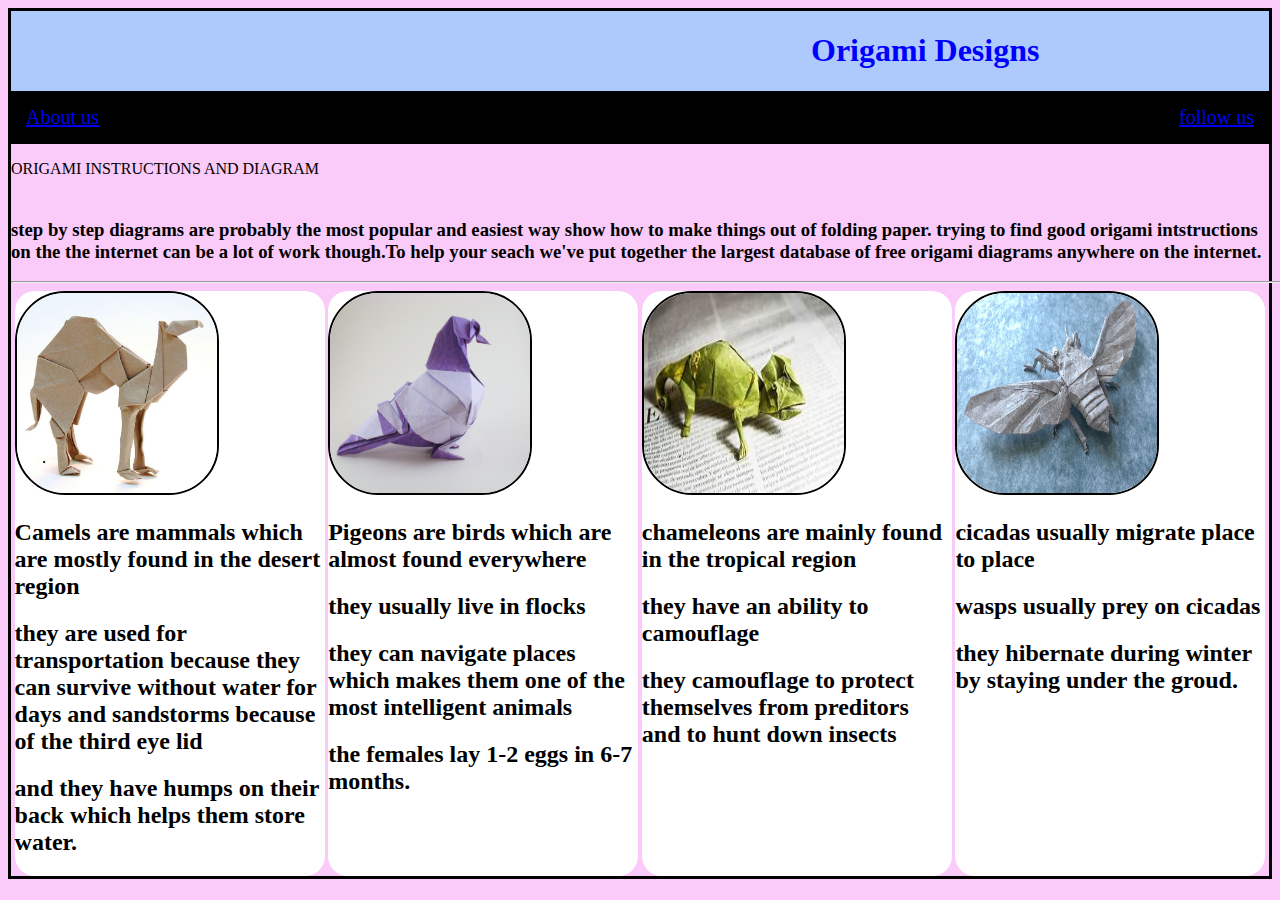
<file: index.html>
<!DOCTYPE html>
<html>
    <head>
        <title>Origami Designs </title>
        
        <link rel="stylesheet"
     type="text/css" 
     href="style.css"/>
    </head>
    </head>
    <body>
      <div class="header">
        <h1>Origami Designs</h1>
      </div>
      <div><a href="#"></a></div>
           <div class="menu">
            <a href="aboutUs.html">About us</a>
            <a href="followUs.html">follow us</a>
           </div>

           <div class="bodyImg">
             <p>
               ORIGAMI INSTRUCTIONS AND DIAGRAM
             </p>
             <h3><br>
               step by step diagrams are probably the most popular and easiest way show how to make things out of folding paper.
               trying to find good origami intstructions on the the internet can be a lot of work though.To help your seach we've
               put together the largest database of free origami diagrams anywhere on the internet.

             </h3>
           </div>
           
          <hr width=1980px>
          <div class="grid">
          <div class="item">
         <a href="https://origami.me/camel/">
          <img src="camel.jpg"width=200px height=200px > </a>
          <p><h2>Camels are mammals which are mostly found in the desert region</h2></p>
          <p><h2>they are used for transportation because they can survive without water for days and sandstorms because of the third eye lid</h2></p>  
          <p><h2>and they have humps on their back which helps them store water.</h2></p>
        </div>
        <div class="item">
         <a href="https://origami.me/pigeon/"> 
            <img src="pigeon.jpg"width=200px height=200px > </a>
           <p><h2>Pigeons are birds which are almost found everywhere</h2></p>
           <p><h2>they usually live in flocks</h2></p>
           <p><h2>they can navigate places which makes them one of the most intelligent animals</h2></p>
           <p><h2>the females lay 1-2 eggs in 6-7 months.</h2></p>
         </div>
         <div class="item">
         <a href="http://origami.me/chameleon/">
          <img src="th.jpg"width=200px height="200px"></a>
         <p><h2>chameleons are mainly found in the tropical region</h2></p>  
         <p><h2>they have an ability to camouflage</h2></p>
         <p><h2>they camouflage to protect themselves from preditors and to hunt down insects </h2></p>
        </div>
         <div class="item">
           <div class="item">
         <a href="http://origami.me/flying-cicada/">
         <img src="cicada.jpg"width=200px height="200px"></a>
        </div>
         <p><h2>cicadas usually migrate place to place</h2></p>
         <p><h2>wasps usually prey on cicadas</h2></p>
         <p><h2>they hibernate during winter by staying under the groud.</h2></p>
        </div>
      </div>
         
    </body>
</html>
</file>
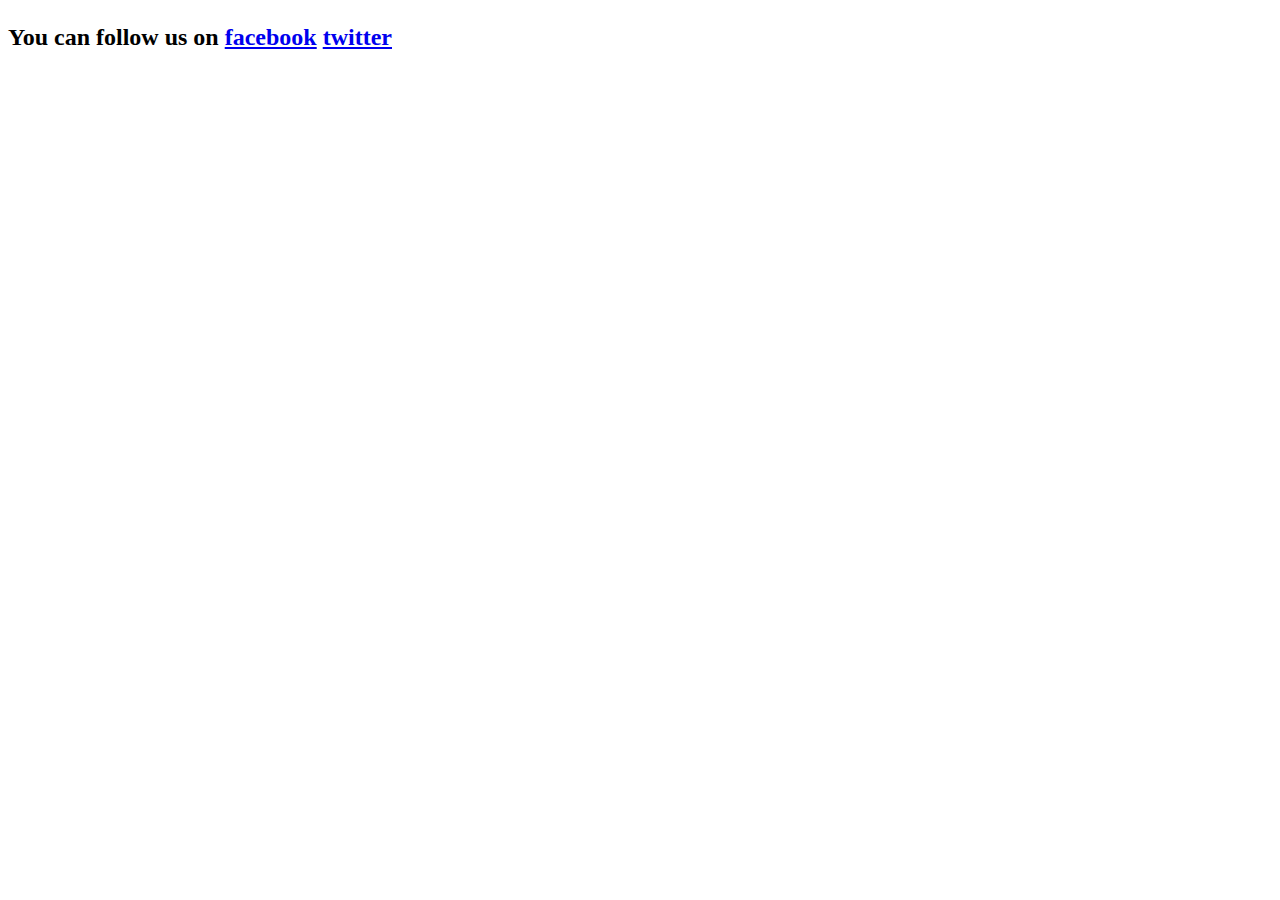
<file: followUs.html>
<!DOCTYPE html>
<html>
    <body>
        <h2><p>You can follow us on
            <a href ="https://www.facebook.com/">facebook</a>
            <a href ="https://twitter.com/">twitter</a>
        </p></h2>
    </body>
</html>
</file>
<file: style.css>
h1{
 color:blue
 }
 hr{
     color: #000000;
 }
 
 .header{
     background-color: rgb(174, 202, 253);
     display: flex;
     justify-content: space-between;
     padding-left: 800px;

 }
 .item{
     border-radius: 20px;
     background-color: white;
     width: 310px;
     font-family: fantasy;
     

 }
 .grid{
     display: flex;
     flex-wrap: wrap;
     justify-content: space-evenly;
 }

 .grid img{
 border: 2px solid black;
 border-radius: 50px;

 }
 .menu{
     display:flex;
     justify-content: space-between;
     background-color:rgb(00,00,00);
     padding:15px;
     font-size: 20px;
     font-weight: 400;
     color: #ffffff;
 }
 body{
   border:3px solid;  
   background-color: #facaf8;
}
</file>
